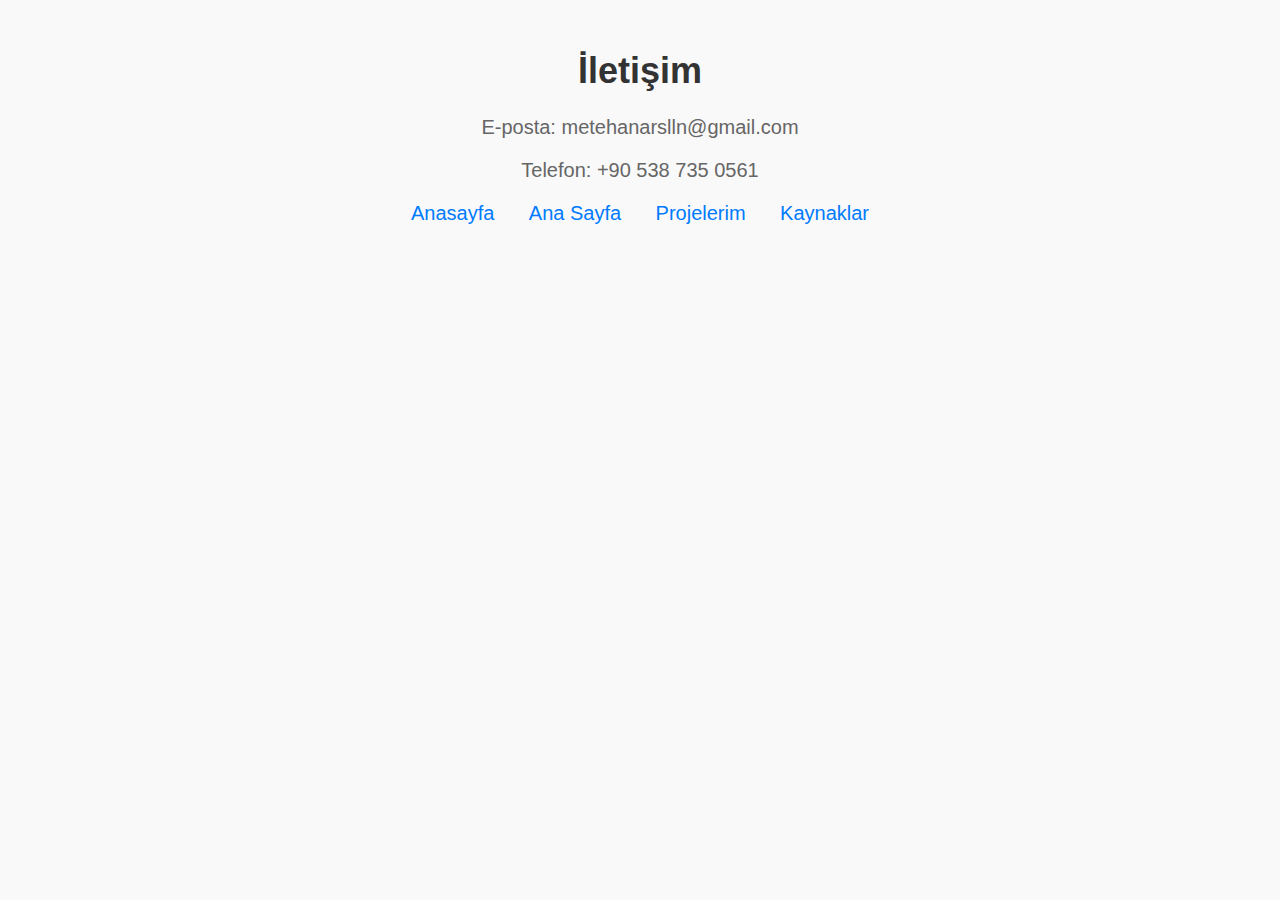
<file: iletişim.html>
<!DOCTYPE html>
<html lang="tr">
<head>
    <meta charset="UTF-8">
    <meta name="viewport" content="width=device-width, initial-scale=1.0">
    <title>İletişim</title>
    <link rel="stylesheet" href="iletişim.css">
</head>
<body>
    <div class="contact">
        <h1>İletişim</h1>
        <p>E-posta: metehanarslln@gmail.com</p>
        <p>Telefon: +90 538 735 0561</p>
        <nav>
            <ul>
                <li><a href="index.html">Anasayfa</a></li>
                <li><a href="ana sayfa.html">Ana Sayfa</a></li>
                <li><a href="projelerim.html">Projelerim</a></li>
                <li><a href="kaynak.html">Kaynaklar</a></li>
            </ul>
        </nav>
    </div>
</body>
</html>
</file>
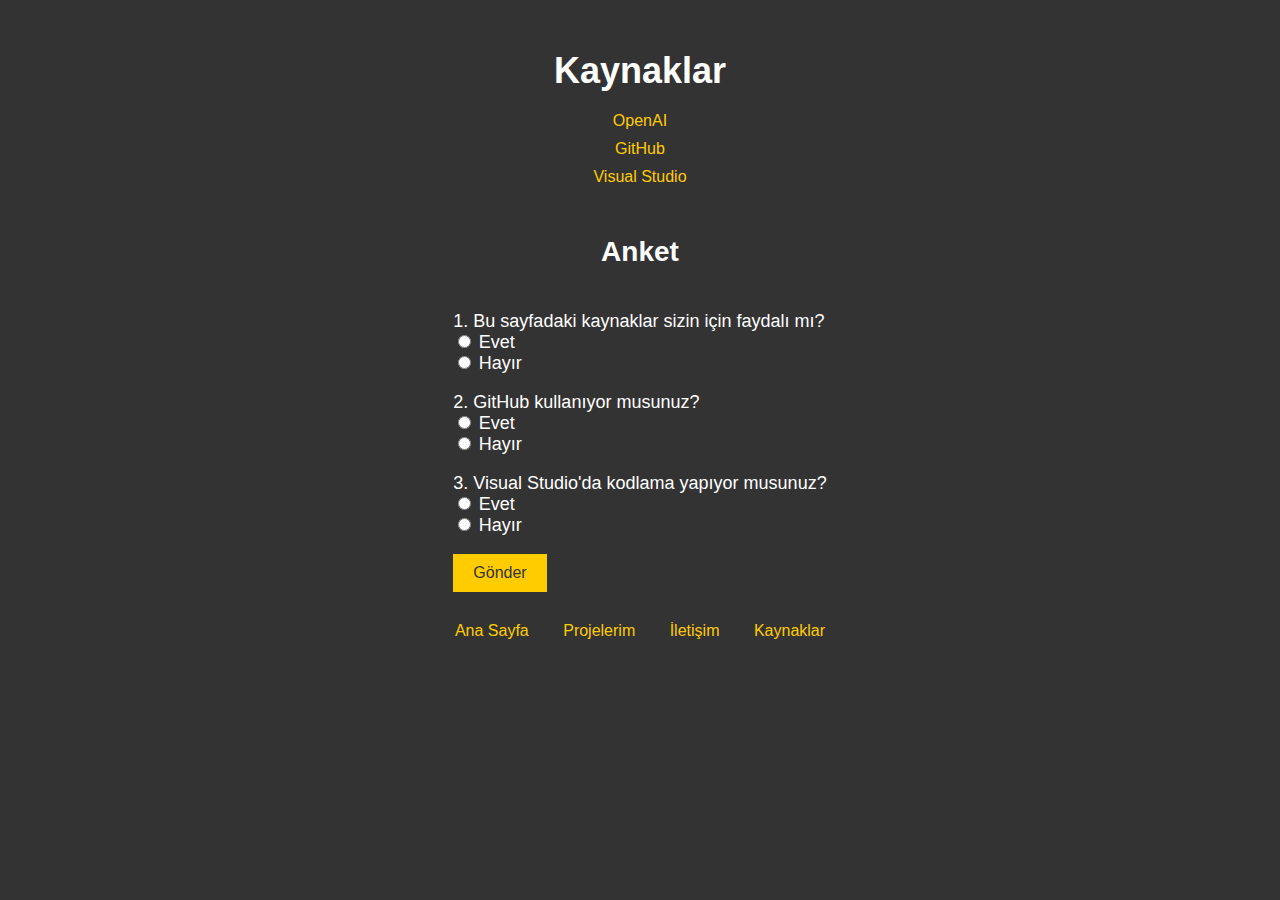
<file: kaynak.html>
<!DOCTYPE html>
<html lang="tr">
<head>
    <meta charset="UTF-8">
    <meta name="viewport" content="width=device-width, initial-scale=1.0">
    <title>Kaynaklar</title>
    <link rel="stylesheet" href="kaynak.css">
</head>
<body>
    <div class="sources-section">
        <h1>Kaynaklar</h1>
        <ul>
            <li><a href="https://openai.com" target="_blank">OpenAI</a></li>
            <li><a href="https://github.com" target="_blank">GitHub</a></li>
            <li><a href="https://visualstudio.microsoft.com/" target="_blank">Visual Studio</a></li>
        </ul>
    </div>

    <div class="survey-section">
        <h2>Anket</h2>
        <form action="#" method="post">
            <label for="question1">1. Bu sayfadaki kaynaklar sizin için faydalı mı?</label><br>
            <input type="radio" id="yes1" name="question1" value="yes">
            <label for="yes1">Evet</label><br>
            <input type="radio" id="no1" name="question1" value="no">
            <label for="no1">Hayır</label><br><br>

            <label for="question2">2. GitHub kullanıyor musunuz?</label><br>
            <input type="radio" id="yes2" name="question2" value="yes">
            <label for="yes2">Evet</label><br>
            <input type="radio" id="no2" name="question2" value="no">
            <label for="no2">Hayır</label><br><br>

            <label for="question3">3. Visual Studio'da kodlama yapıyor musunuz?</label><br>
            <input type="radio" id="yes3" name="question3" value="yes">
            <label for="yes3">Evet</label><br>
            <input type="radio" id="no3" name="question3" value="no">
            <label for="no3">Hayır</label><br><br>

            <input type="submit" value="Gönder">
        </form>
    </div>

    <nav>
        <ul>
            <li><a href="index.html">Ana Sayfa</a></li>
            <li><a href="projelerim.html">Projelerim</a></li>
            <li><a href="iletişim.html">İletişim</a></li>
            <li><a href="kaynak.html">Kaynaklar</a></li>
        </ul>
    </nav>
</body>
</html>
</file>
<file: iletişim.css>
body {
    background-color: #f9f9f9;
    font-family: Arial, sans-serif;
    margin: 0;
    padding: 0;
    text-align: center;
}

.contact {
    margin-top: 50px;
}

h1 {
    font-size: 36px;
    color: #333;
}

p {
    font-size: 20px;
    color: #666;
    margin-top: 10px;
}

nav {
    margin-top: 20px;
}

nav ul {
    list-style: none;
    padding: 0;
}

nav ul li {
    display: inline;
    margin: 0 15px;
}

nav a {
    text-decoration: none;
    color: #007BFF;
    font-size: 20px;
}
</file>
<file: kaynak.css>
body {
    background-color: #333; /* Koyu arka plan rengi */
    color: #ffffff; /* Beyaz yazı rengi */
    font-family: Arial, sans-serif;
    margin: 0;
    padding: 0;
    text-align: center;
}

.sources-section {
    margin: 50px auto;
    width: 80%;
}

h1 {
    font-size: 36px;
    margin-bottom: 20px;
}

ul {
    list-style-type: none;
    padding: 0;
}

ul li {
    margin: 10px 0;
}

ul li a {
    color: #ffcc00;
    text-decoration: none;
}

ul li a:hover {
    text-decoration: underline;
}

.survey-section {
    margin-top: 30px;
}

h2 {
    font-size: 28px;
}

form {
    margin-top: 20px;
    text-align: left;
    display: inline-block;
}

label {
    font-size: 18px;
}

input[type="submit"] {
    background-color: #ffcc00;
    color: #333;
    border: none;
    padding: 10px 20px;
    font-size: 16px;
    cursor: pointer;
}

input[type="submit"]:hover {
    background-color: #ff9900;
}

nav {
    margin-top: 30px;
}

nav ul {
    list-style: none;
    padding: 0;
}

nav ul li {
    display: inline;
    margin: 0 15px;
}

nav a {
    text-decoration: none;
    color: #ffcc00;
}

nav a:hover {
    text-decoration: underline;
}
</file>
